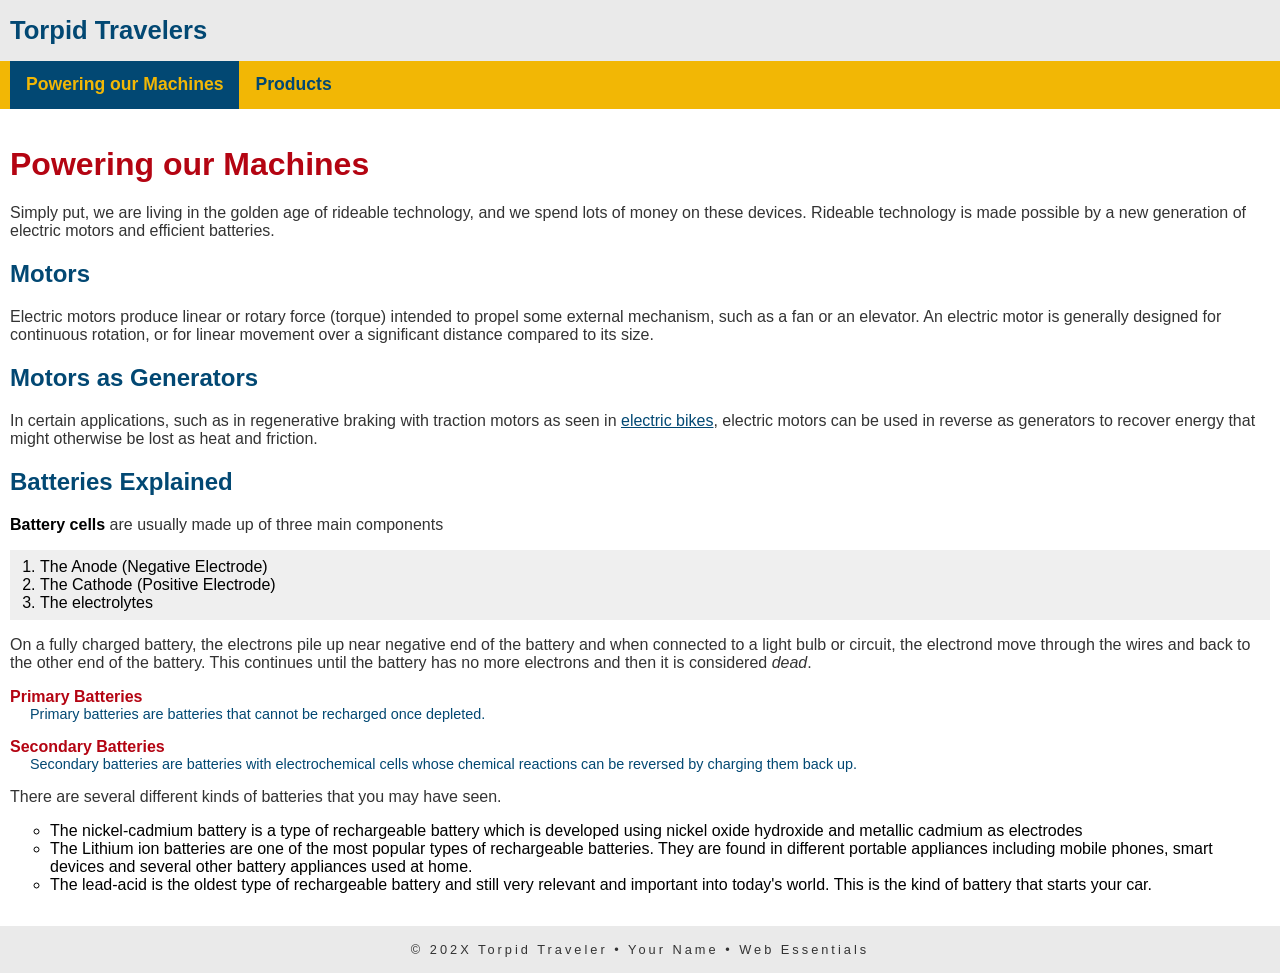
<file: index.html>
<!doctype html>
<html lang="en">
<head>
    <meta charset="UTF-8">
    <meta name="description" content="Torpid Travelers is dedicated to helping you get around without breaking a sweat."/>
    <meta name="author" content="Paul Cheney"/>
    <meta name="viewport" content="width=device-width, initial-scale=1">
    <link rel="stylesheet" href="styles.css">
    <title>Torpid Travelers: Powering our Machines</title>
</head>
<body>
    <!-- start the page header -->
    <header>
        <span>Torpid Travelers</span>
    </header>
    
    <!-- start the page navigation -->
    <nav>
        <ul>
            <li class="active"><a href="index.html">Powering our Machines</a></li>
            <li><a href="products.html">Products</a></li>
        </ul>
    </nav> 
    
    <!-- start the page main -->
    <main>
        <h1>Powering our Machines</h1>
        <p>Simply put, we are living in the golden age of rideable technology, and we spend lots of money on these devices. Rideable technology  is made possible by a new generation of electric motors and efficient batteries.</p>
        
        <h2>Motors</h2>
        <p>Electric motors produce linear or rotary force (torque) intended to propel some external mechanism, such as a fan or an elevator. An electric motor is generally designed for continuous rotation, or for linear movement over a significant distance compared to its size.</p>
        
        <h2>Motors as Generators</h2>
        <p>In certain applications, such as in regenerative braking with traction motors as seen in <a href="https://www.bicycling.com/bikes-gear/a22132137/best-electric-bikes" target="_blank" rel="nofollow">electric bikes</a>, electric motors can be used in reverse as generators to recover energy that might otherwise be lost as heat and friction.</p>
        
        <h2>Batteries Explained</h2>
        <p><strong>Battery cells</strong> are usually made up of three main components</p>
        <ol>
            <li>The Anode (Negative Electrode)</li>
            <li>The Cathode (Positive Electrode)</li>
            <li>The electrolytes</li>
        </ol>
        <p>On a fully charged battery, the electrons pile up near negative end of the battery and when connected to a light bulb or circuit, the electrond move through the wires and back to the other end of the battery. This continues until the battery has no more electrons and then it is considered <em>dead</em>.</p>
        
        <dl>
            <dt>Primary Batteries</dt>
            <dd>Primary batteries are batteries that cannot be recharged once depleted.</dd>
            <dt>Secondary Batteries</dt>
            <dd>Secondary batteries are batteries with electrochemical cells whose chemical reactions can be reversed by charging them back up.</dd>
        </dl>
        <p>There are several different kinds of batteries that you may have seen.</p>
        <ul>
            <li>The nickel-cadmium battery is a type of rechargeable battery which is developed using nickel oxide hydroxide and metallic cadmium as electrodes</li>
            <li>The Lithium ion batteries are one of the most popular types of rechargeable batteries. They are found in different portable appliances including mobile phones, smart devices and several other battery appliances used at home. </li>
            <li>The lead-acid is the oldest type of rechargeable battery and still very relevant and important into today's world. This is the kind of battery that starts your car.</li>
        </ul>
    </main>
    
    <!-- start the page footer -->
    <footer>
        <p>&copy; 202X Torpid Traveler &bull; Your Name &bull; Web Essentials</p>
    </footer>
</body>
</html>
</file>
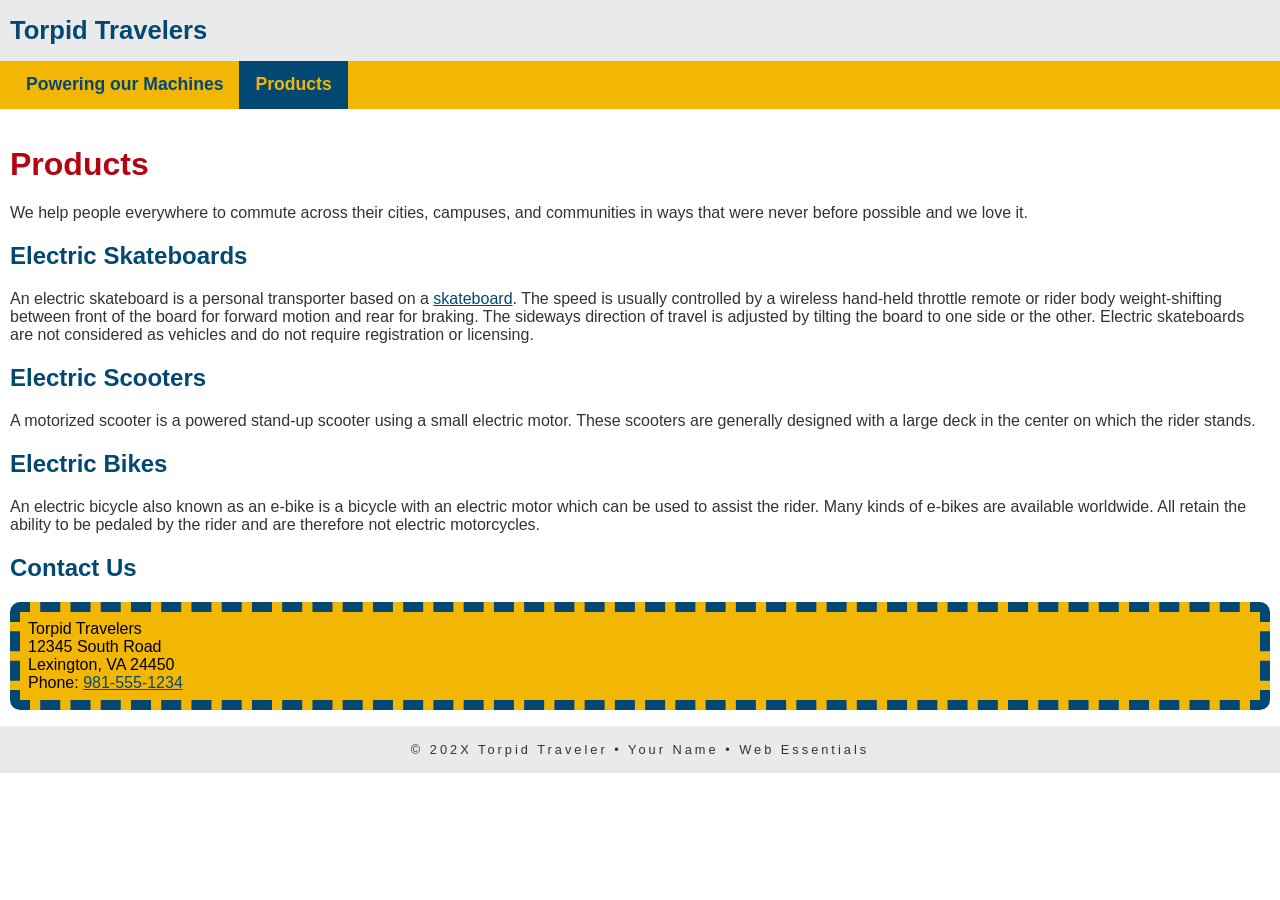
<file: products.html>
<!doctype html>
<html lang="en">
<head>
    <meta charset="UTF-8">
    <meta name="description" content="Torpid Travelers products help you get around."/>
    <meta name="author" content="Paul Cheney"/>
    <meta name="viewport" content="width=device-width, initial-scale=1">
    <link rel="stylesheet" href="styles.css">
    <title>Torpid Travelers: Products</title>
</head>
<body>
    <!-- start the page header -->
    <header>
        <span>Torpid Travelers</span>
    </header>
    
    <!-- start the page navigation -->
    <nav>
        <ul>
            <li><a href="index.html">Powering our Machines</a></li>
            <li class="active"><a href="products.html">Products</a></li>
        </ul>
    </nav>
    
    <!-- start the page main -->
    <main>
        <h1>Products</h1>
        <p>We help people everywhere to commute across their cities, campuses, and communities in ways that were never before possible and we love it.</p>
        
        <h2>Electric Skateboards</h2>
        <p>An electric skateboard is a personal transporter based on a <a href="https://www.skatewarehouse.com/decks.html" target="_blank" rel="nofollow">skateboard</a>. The speed is usually controlled by a wireless hand-held throttle remote or rider body weight-shifting between front of the board for forward motion and rear for braking. The sideways direction of travel is adjusted by tilting the board to one side or the other. Electric skateboards are not considered as vehicles and do not require registration or licensing.</p>
        
        <h2>Electric Scooters</h2>
        <p>A motorized scooter is a powered stand-up scooter using a small electric motor. These scooters are generally designed with a large deck in the center on which the rider stands.</p>
        
        <h2>Electric Bikes</h2>
        <p>An electric bicycle also known as an e-bike is a bicycle with an electric motor which can be used to assist the rider. Many kinds of e-bikes are available worldwide. All retain the ability to be pedaled by the rider and are therefore not electric motorcycles.</p>
        
        
        <h2>Contact Us</h2>
        <address>
            Torpid Travelers<br>
            12345 South Road<br> 
            Lexington, VA 24450<br>
            Phone: <a href="tel:9815551234">981-555-1234</a>
        </address>
        
    </main>
    
    <!-- start the page footer -->
    <footer>
        <p>&copy; 202X Torpid Traveler &bull; Your Name &bull; Web Essentials</p>
    </footer>
</body>
</html>
</file>
<file: styles.css>
body {
    font-family: "Oxygen", sans-serif;
    margin: 0 ;

}
 header{ 
    background-color: #eaeaea;
    padding: 1rem 10px;

 }

 header span{
    color: #024873;
    font-size: 1.6rem;
    font-weight: 700;
 }

nav{
    background-color: #f2b705;
    
}

nav ul {
    margin: 0;
    list-style: none;
    padding: 0 10px;

    display: flex;
}

nav a {
    padding: .83rem 1rem;
    display: block;
    text-decoration: none;
    color: #024873; /*same as header span*/
    font-size: 1.1rem;
    font-weight: 700;
}

nav li a:hover{
    color: white;
}

nav li.active a{
    background-color: #024873;
    color: #f2b705;
}

main{ 
    padding: 1rem 10px;
}

main h1{
    color: #b40412;
}

main h2{
    color: #024873;
}

main p{
    margin: 0;
    color: #333;
}

main ol{
    padding: .5rem 30px;
    background-color: #efefef;
}

main dl dt{
    color: #b40412;
    font-weight: 700;
    margin-top: 1rem;
}

main dl dd{
    color: #024873;
    font-size: .9rem;
    margin-left: 20px;
}

main ul{
    list-style-type: circle;
}

nail ul li {
    line-height: 125%;
    margin-bottom: .5rem;
    font-size: .9rem;
}

main strong{
    font-weight: 700;
    color:black
}

main em{
    font-weight: 300;
}

main address{
    font-style: normal;
    background-color:#f2b705;
    padding: .5rem;
    border-radius: 10px;
    border: 10px dashed #024873;
}

main a{
    color: #024873;
}

main a:hover{
    color: #b40412;
}

footer{
    background-color: #eaeaea;
    text-align: center;
    padding: 1rem 0;
}

footer p{
    margin: 0;
    font-size: .8rem;
    color: #333;
    letter-spacing: 3px;
}
</file>
